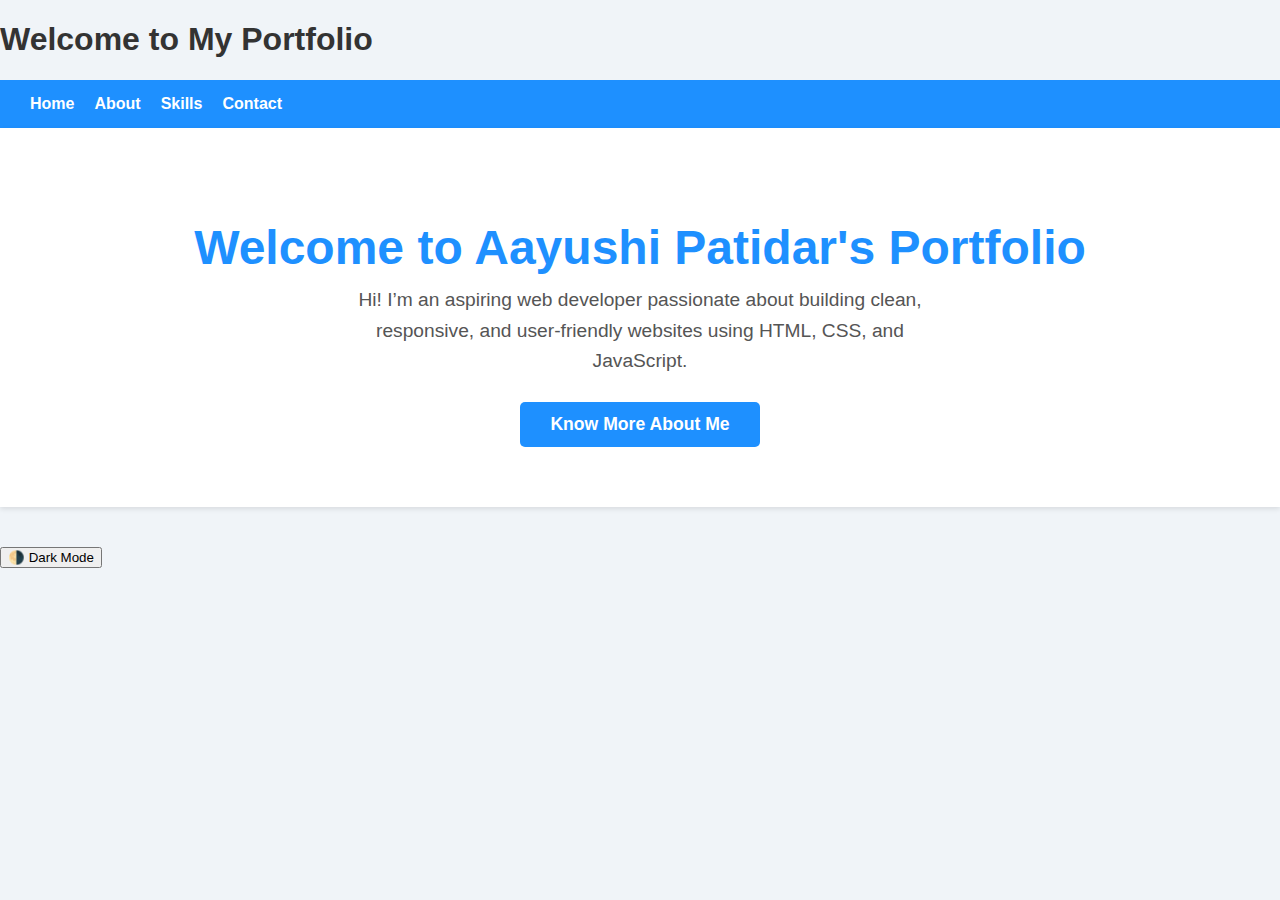
<file: index.html>
<!DOCTYPE html>
<html>
<head>
  <title>My Portfolio</title>
  <link rel="stylesheet" href="style.css">
</head>
<body>
  <h1>Welcome to My Portfolio</h1>
  <nav>
    <a href="index.html">Home</a>
    <a href="about.html">About</a>
    <a href="skills.html">Skills</a>
    <a href="contact.html">Contact</a>
  </nav>

  <header>
    <h1>Welcome to Aayushi Patidar's Portfolio</h1>
    <p>Hi! I’m an aspiring web developer passionate about building clean, responsive, and user-friendly websites using HTML, CSS, and JavaScript.</p>
    <a href="about.html" class="btn-primary">Know More About Me</a>
  </header>

  <button onclick="toggleTheme()">🌗 Dark Mode</button>

  <script src="script.js"></script>
</body>
</html>
</file>
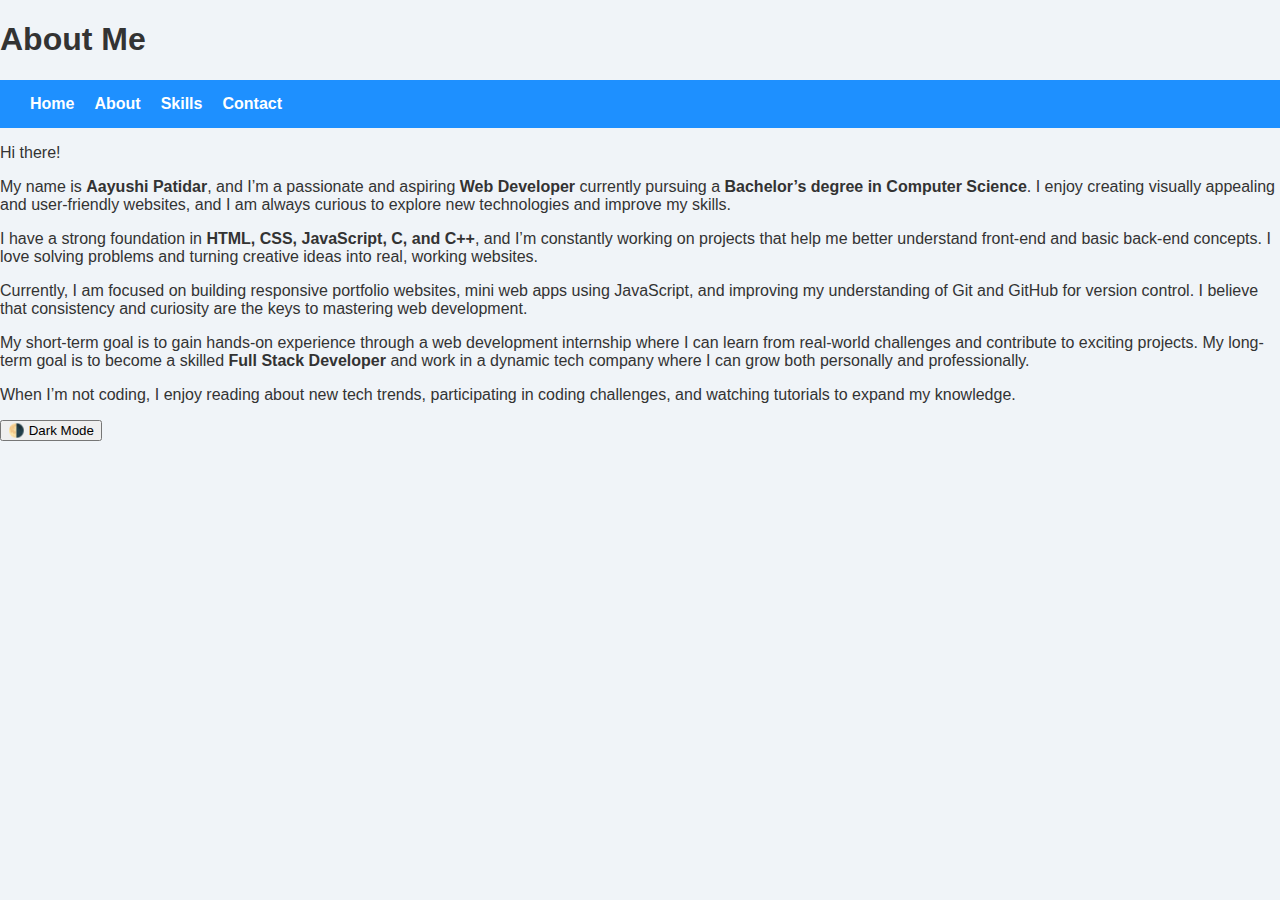
<file: about.html>
<!DOCTYPE html>
<html>
<head>
  <title>About Me</title>
  <link rel="stylesheet" href="style.css">
</head>
<body>
  <h1>About Me</h1>
  <nav>
    <a href="index.html">Home</a>
    <a href="about.html">About</a>
    <a href="skills.html">Skills</a>
    <a href="contact.html">Contact</a>
  </nav>

  <section>
  <p>Hi there! </p>

  <p>My name is <strong>Aayushi Patidar</strong>, and I’m a passionate and aspiring <strong>Web Developer</strong> currently pursuing a <strong>Bachelor’s degree in Computer Science</strong>. I enjoy creating visually appealing and user-friendly websites, and I am always curious to explore new technologies and improve my skills.</p>

  <p>I have a strong foundation in <strong>HTML, CSS, JavaScript, C, and C++</strong>, and I’m constantly working on projects that help me better understand front-end and basic back-end concepts. I love solving problems and turning creative ideas into real, working websites.</p>

  <p>Currently, I am focused on building responsive portfolio websites, mini web apps using JavaScript, and improving my understanding of Git and GitHub for version control. I believe that consistency and curiosity are the keys to mastering web development.</p>

  <p>My short-term goal is to gain hands-on experience through a web development internship where I can learn from real-world challenges and contribute to exciting projects. My long-term goal is to become a skilled <strong>Full Stack Developer</strong> and work in a dynamic tech company where I can grow both personally and professionally.</p>

  <p>When I’m not coding, I enjoy reading about new tech trends, participating in coding challenges, and watching tutorials to expand my knowledge.</p>
</section>

  <button onclick="toggleTheme()">🌗 Dark Mode</button>
  <script src="script.js"></script>
</body>
</html>
</file>
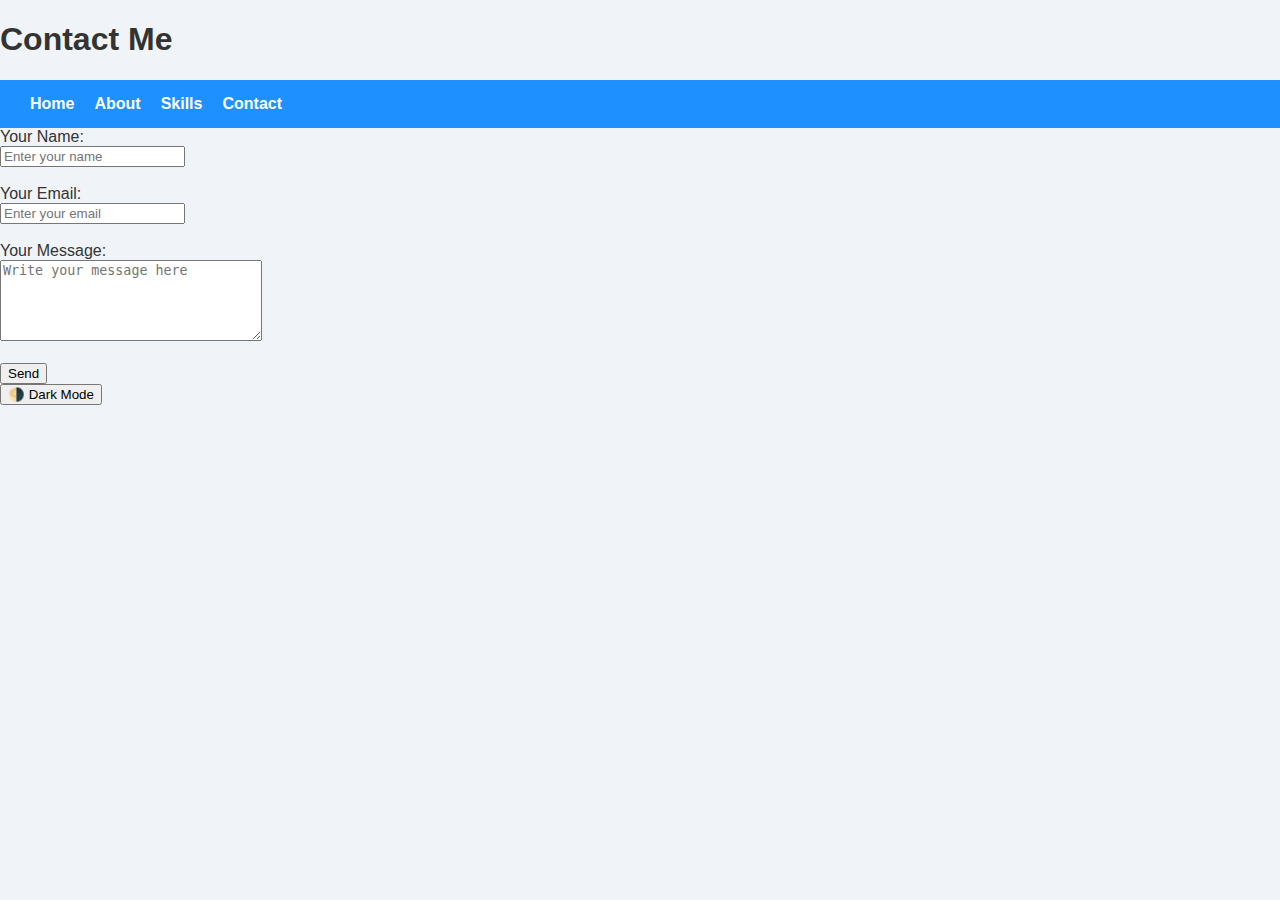
<file: contact.html>
<!DOCTYPE html>
<html>
<head>
  <title>Contact Me</title>
  <link rel="stylesheet" href="style.css">
</head>
<body>
  <h1>Contact Me</h1>
  
  <nav>
    <a href="index.html">Home</a>
    <a href="about.html">About</a>
    <a href="skills.html">Skills</a>
    <a href="contact.html">Contact</a>
  </nav>

  <section>
    <form id="contactForm">
      <label for="name">Your Name:</label><br>
      <input type="text" id="name" name="name" placeholder="Enter your name"><br><br>

      <label for="email">Your Email:</label><br>
      <input type="email" id="email" name="email" placeholder="Enter your email"><br><br>

      <label for="message">Your Message:</label><br>
      <textarea id="message" name="message" placeholder="Write your message here" rows="5" cols="30"></textarea><br><br>

      <button type="submit">Send</button>
    </form>
  </section>

  <button onclick="toggleTheme()">🌗 Dark Mode</button>

  <script>
    // Simple form validation
    document.getElementById('contactForm').addEventListener('submit', function(event) {
      event.preventDefault(); // Prevent page reload

      const name = document.getElementById('name').value.trim();
      const email = document.getElementById('email').value.trim();
      const message = document.getElementById('message').value.trim();

      if (!name || !email || !message) {
        alert('Please fill in all fields before sending.');
        return;
      }

      if (!validateEmail(email)) {
        alert('Please enter a valid email address.');
        return;
      }

      alert('Thank you, ' + name + '! Your message has been received.');

      // Clear the form after successful submission
      this.reset();
    });

    // Email validation helper function
    function validateEmail(email) {
      const re = /^[^\s@]+@[^\s@]+\.[^\s@]+$/;
      return re.test(email.toLowerCase());
    }
  </script>

</body>
</html>
</file>
<file: style.css>
body {
  background-color: white;
  color: black;
  font-family: Arial;
  padding: 20px;
}

.dark-mode {
  background-color: black;
  color: white;
}

body {
  font-family: 'Segoe UI', Tahoma, Geneva, Verdana, sans-serif;
  background: #f0f4f8;
  color: #333;
  margin: 0;
  padding: 0;
}

nav {
  background-color: #1e90ff;
  padding: 15px 30px;
  display: flex;
  gap: 20px;
}

nav a {
  color: white;
  text-decoration: none;
  font-weight: 600;
  font-size: 16px;
}

nav a:hover {
  text-decoration: underline;
}

header {
  text-align: center;
  padding: 60px 20px;
  background: white;
  box-shadow: 0 2px 5px rgb(0 0 0 / 0.1);
  margin-bottom: 40px;
}

header h1 {
  font-size: 3rem;
  margin-bottom: 10px;
  color: #1e90ff;
}

header p {
  font-size: 1.2rem;
  color: #555;
  max-width: 600px;
  margin: 0 auto;
  line-height: 1.6;
}

.btn-primary {
  display: inline-block;
  margin-top: 25px;
  padding: 12px 30px;
  background-color: #1e90ff;
  color: white;
  font-weight: 700;
  font-size: 1.1rem;
  border: none;
  border-radius: 5px;
  cursor: pointer;
  text-decoration: none;
}

.btn-primary:hover {
  background-color: #0b65d1;
}

footer {
  text-align: center;
  padding: 15px 10px;
  background: #1e90ff;
  color: white;
  position: fixed;
  bottom: 0;
  width: 100%;
  font-size: 0.9rem;
}
</file>
